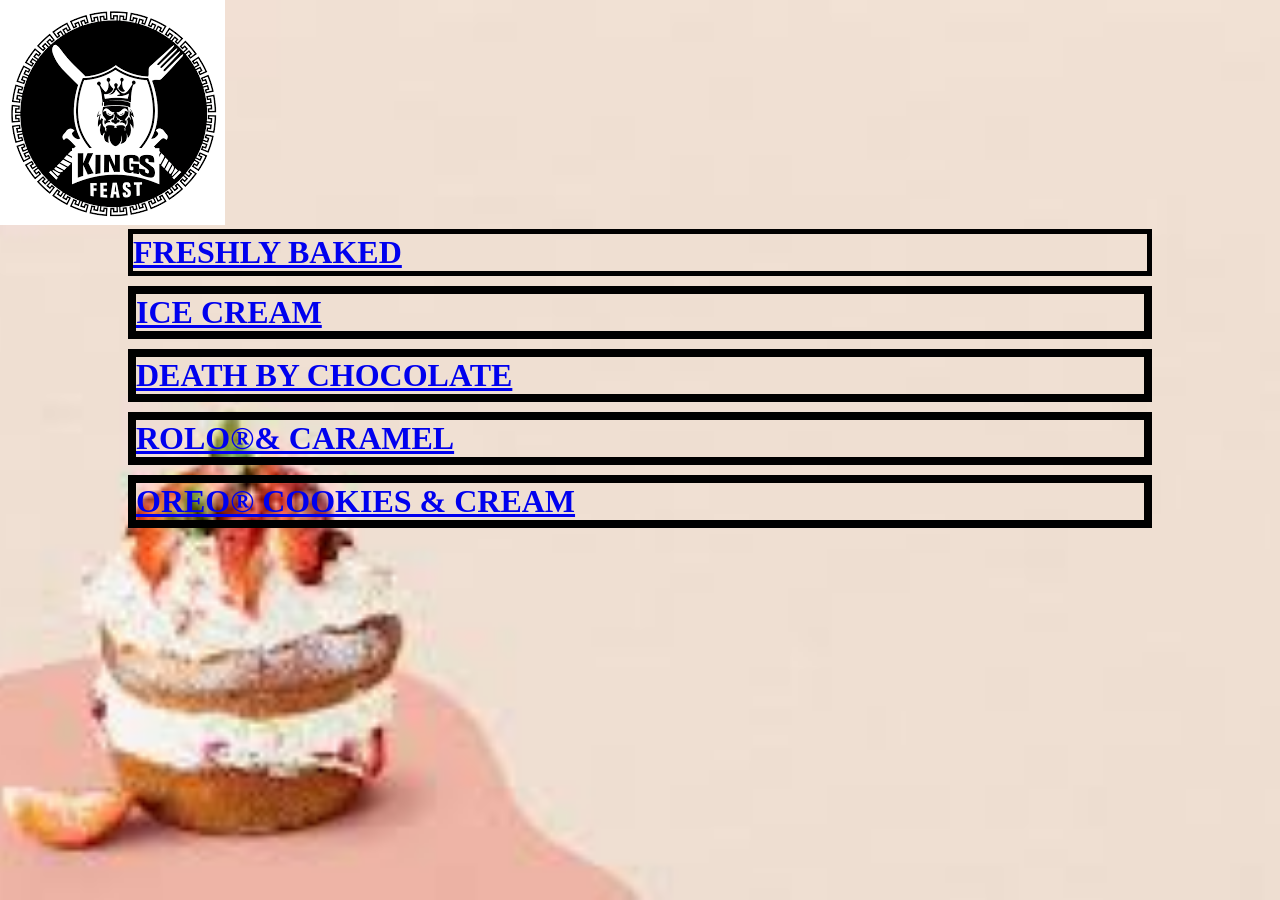
<file: dessert.html>
<!DOCTYPE html>
<html>
    <head>
        <title> King's Feast Menu </title>
        <link rel="stylesheet" href="style.css">
    </head>
    <style>
        .body-home {
          background-image: url(images/BKG-dessert.jpg);
          background-repeat: no-repeat;
          background-size: cover;
          background-attachment: fixed;
        }
        </style>

    <body class="body-home">
        <div id="home">

            <img src="images/kings feast.png" id="home-logo-img">
            <div class="home-menu">

            <div class="menu">
                <a href="baked.html" class="home-menu-item">
                    <h1><b>FRESHLY BAKED</b></h1>
                </a>
            </div>

            <div class="menu">
                <a href="icecream.html" class="home-menu-item">
                    <h1 style="border: solid black;">ICE CREAM</h1>
                </a>
            </div>

            <div class="menu">
                <a href="DBC.html" class="home-menu-item">
                    <h1 style="border: solid black;">DEATH BY CHOCOLATE</h1>
                </a>
            </div>

            <div class="menu">
                <a href="rolo.html" class="home-menu-item">
                    <h1 style="border: solid black;">ROLO®& CARAMEL</h1>
                </a>
            </div>

            <div class="menu">
                <a href="ccc.html" class="home-menu-item">
                    <h1 style="border: solid black;">OREO® COOKIES & CREAM</h1>
                </a>
            </div>

            </div>
        </div>
    </body>
</html>
</file>
<file: style.css>
*{
    padding: 0;
    margin: 0;
    box-sizing: border-box;
    font-family: 'poppins';
}

.background-clip{
    background-image: url(images/mixkit-chicken-burger-with-french-fries-3537-medium.mp4);
    background-position: center;
    background-attachment: fixed;
    background-repeat: no-repeat;
    background-size: cover;
}

body{
    font-family: Georgia, 'Times New Roman', Times, serif;
    margin: 0;
    padding: 0;
    height: 100%;
}

nav ul li{
    list-style: none;
    display: inline-block;
    margin-left: 40px;
}

nav ul li a{
    text-decoration: none;
    color: #fff;
    font-size: 17px;
}

.contact{
    text-align: center;
}

.contact h1{
    font-size: 160px;
    color: #fff;
    font-weight: 600;
    transition: 0,5s;
}

.contact h1 :hover{
    -webkit-text-stroke: 2px #fff;
    color: transparent;
}

.contact a{
    text-decoration: none;
    font-size: 24px;
    border: 2px solid #fff;
    
    border-radius: 50px;
    margin-top: 20px;
}

.contact button{
    width: 200px;
    padding: 15px;
    margin: 20px 5px;
    text-align: center;
    border-radius: 25px;
    color: black;
    border: 2px;
    font-size: 20px;
    cursor: pointer;
    font-weight: 600;
}

.contact a :hover{
    background: rgb(6, 170, 247);
    transition: 0,5s;
}

.body-home{
    background-image: url(images/BKG-All.jpg);
    background-position: center;
    background-attachment: fixed;
    background-repeat: no-repeat;
    background-size: cover;
}

/*=========== HOME PAGE MENU =========*/

.home-menu-item{
    display: block;
    margin: auto;
    margin-bottom: 10px;
    width: 80%;
    border: 5px solid black;
}

.h1{
    font-size: 80%;
    font-style: initial;
}

.body-home{
    background-image: url('images/BKG-All.jpg');
    background-position: center;
    background-attachment: fixed;
    background-repeat: no-repeat;
    background-size: cover;
}

.background-clip{
    margin: 0;
    padding: 0;
    height: 100%;
}
  
  .background-clip {
    position: relative;
    width: 100%;
    height: 100%;
    overflow: hidden;
  }
  
  video {
    position: absolute;
    top: 100%;
    left: 50%;
    transform: translate(-50%, -50%);
    min-width: 100%;
    min-height: 100%;
    width: auto;
    height: auto;
    z-index: -1;
  }
  
  .content {
    position: relative;
    z-index: -1;
  }


@media (min-aspect-radio : 16/9) {
    .background-clip{
        width: 100%;
        height: auto;
    }
}

@media (max-aspect-radio : 16/9) {
    .background-clip{
        width: auto;
        height: 100%;
    }
}

/*============= FOOD PAGE ==============*/

.h1{
    font: bolder;
    font-size: large;
    font-weight: 600;
    font-style: italic;
}

.main{
    border: black;
}

/*============= RESPONSIVE LAYOUT ==============*/

@media screen and (max-width: 800px) {
    .background-clip {
        background-image: url('images/mixkit-chicken-burger-with-french-fries-3537-medium.mp4');
    }
}

@media screen and (min-width: 556px) {
    .background-clip {
        background-image: url('images/mixkit-chicken-burger-with-french-fries-3537-medium.mp4');
    }
}
</file>
